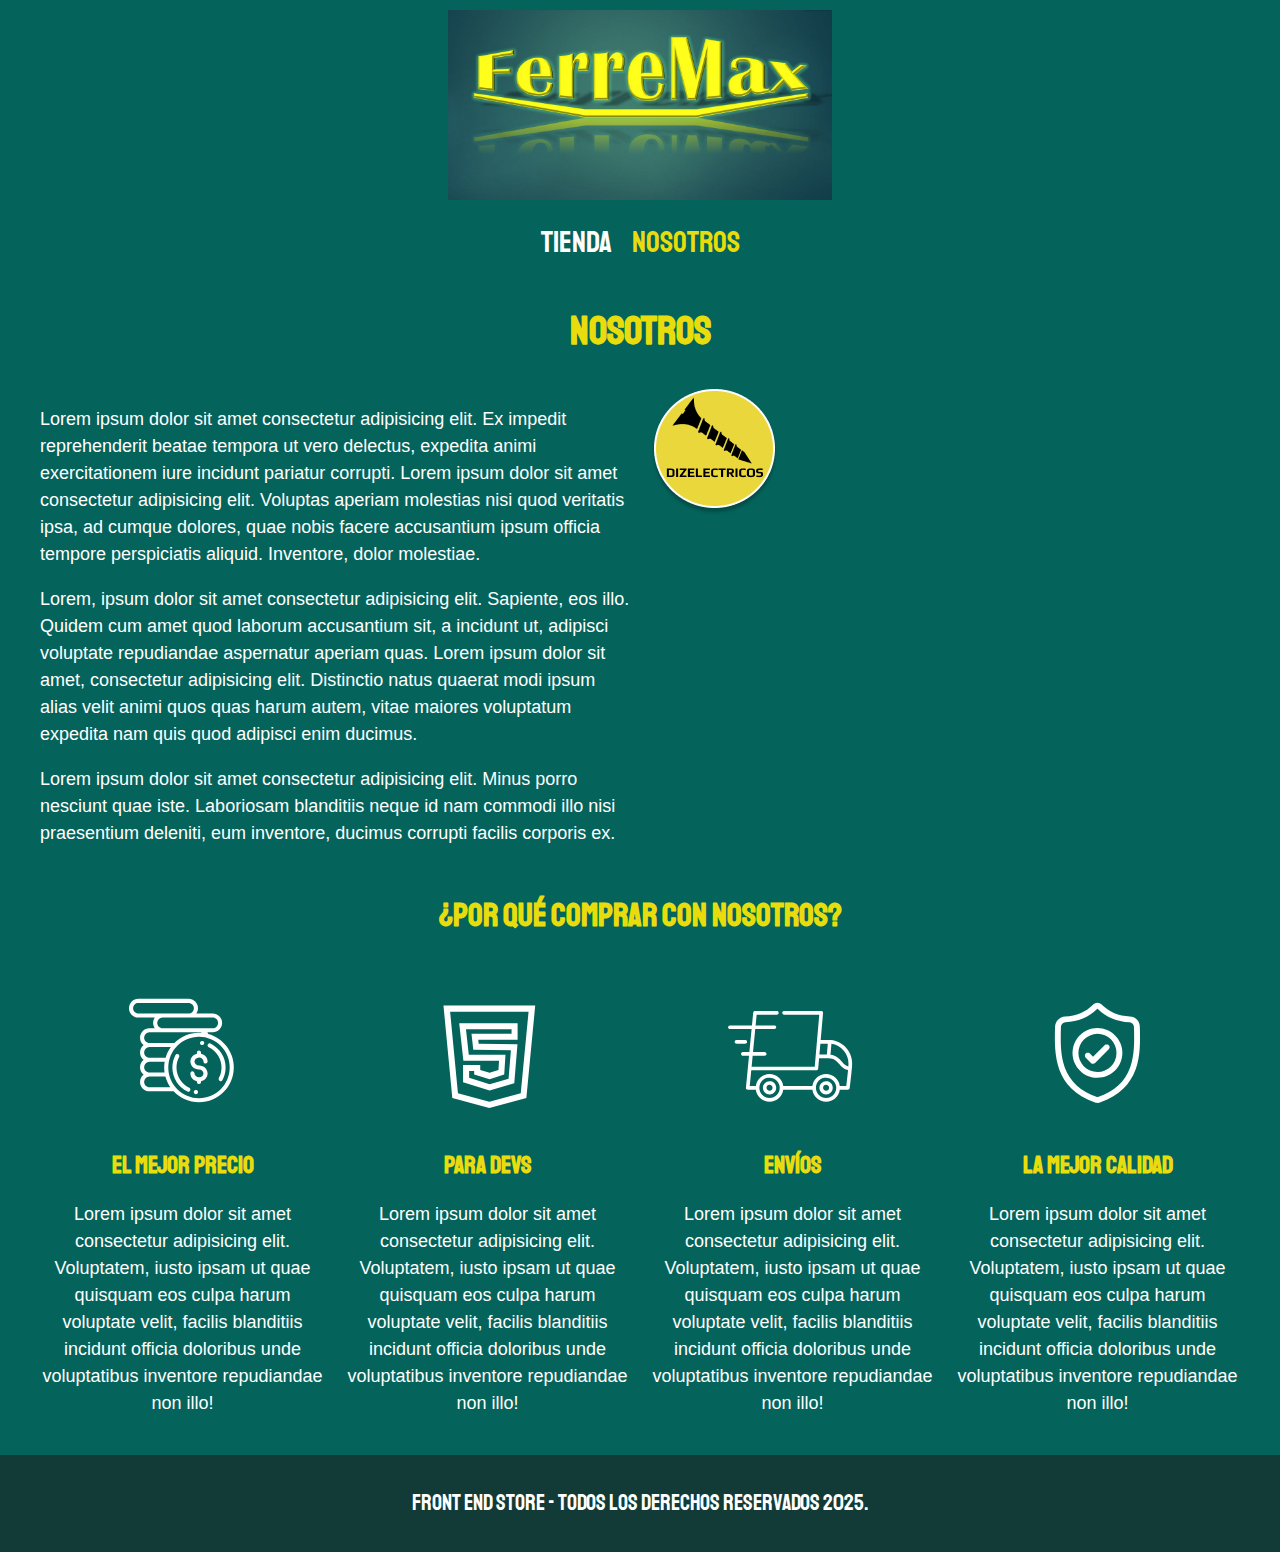
<file: nosotros.html>
<!DOCTYPE html>
<html lang="en">
<head>
    <meta charset="UTF-8">
    <meta name="viewport" content="width=device-width, initial-scale=1.0">
    <title>FrontEnd Store</title>
    <link rel="stylesheet" href="css/Normalize.css">
    <link href="https://fonts.googleapis.com/css2?family=Staatliches&display=swap" rel="stylesheet">
    <link rel="stylesheet" href="css/style.css">
</head>
<body>
    <header class="header">
        <a href="index.html"></a>
        <img class="header__logo" src="./img/ferremax.jpg" alt="Logotipo">
    </header>
    <nav class="navegacion">
        <a class="navegacion__enlace" href="index.html">Tienda</a>
        <a class="navegacion__enlace navegacion__enlace--activo" href="nosotros.html">Nosotros</a>
    </nav>

    <main class="contenedor">
        <h1>Nosotros</h1>

        <div class="nosotros">
            <div class="nosotros__contenido">
                <p>Lorem ipsum dolor sit amet consectetur adipisicing elit. Ex impedit reprehenderit beatae tempora ut vero delectus, expedita animi exercitationem iure incidunt pariatur corrupti. Lorem ipsum dolor sit amet consectetur adipisicing elit. Voluptas aperiam molestias nisi quod veritatis ipsa, ad cumque dolores, quae nobis facere accusantium ipsum officia tempore perspiciatis aliquid. Inventore, dolor molestiae. </p>
                <p>Lorem, ipsum dolor sit amet consectetur adipisicing elit. Sapiente, eos illo. Quidem cum amet quod laborum accusantium sit, a incidunt ut, adipisci voluptate repudiandae aspernatur aperiam quas. Lorem ipsum dolor sit amet, consectetur adipisicing elit. Distinctio natus quaerat modi ipsum alias velit animi quos quas harum autem, vitae maiores voluptatum expedita nam quis quod adipisci enim ducimus.</p>
                <p>Lorem ipsum dolor sit amet consectetur adipisicing elit. Minus porro nesciunt quae iste. Laboriosam blanditiis neque id nam commodi illo nisi praesentium deleniti, eum inventore, ducimus corrupti facilis corporis ex.</p>
            </div>
            <img class="nosotros__imagen" src="./img/nosotros.png" alt="logo">
        </div>
    </main>

    <section class="contenedor comprar">
        <h2 class="comprar__titulo">¿Por qué comprar con nosotros?</h2>

        <div class="bloques">
            <div class="bloque">
                <img clas src="./img/icono_1.png" alt="Por qué comprar">
                <h3 class="bloque__titulo">El mejor precio</h3>
                <p>Lorem ipsum dolor sit amet consectetur adipisicing elit. Voluptatem, iusto ipsam ut quae quisquam eos culpa harum voluptate velit, facilis blanditiis incidunt officia doloribus unde voluptatibus inventore repudiandae non illo!</p>
            </div><!--.bloque-->
            <div class="bloque">
                <img clas src="./img/icono_2.png" alt="Por qué comprar">
                <h3 class="bloque__titulo">Para Devs</h3>
                <p>Lorem ipsum dolor sit amet consectetur adipisicing elit. Voluptatem, iusto ipsam ut quae quisquam eos culpa harum voluptate velit, facilis blanditiis incidunt officia doloribus unde voluptatibus inventore repudiandae non illo!</p>
            </div><!--.bloque-->
            <div class="bloque">
                <img class="bloque__imagen" src="./img/icono_3.png" alt="Por qué comprar">
                <h3 class="bloque__titulo">Envíos</h3>
                <p>Lorem ipsum dolor sit amet consectetur adipisicing elit. Voluptatem, iusto ipsam ut quae quisquam eos culpa harum voluptate velit, facilis blanditiis incidunt officia doloribus unde voluptatibus inventore repudiandae non illo!</p>
            </div><!--.bloque-->
            <div class="bloque">
                <img clas src="./img/icono_4.png" alt="Por qué comprar">
                <h3 class="bloque__titulo">La mejor calidad</h3>
                <p>Lorem ipsum dolor sit amet consectetur adipisicing elit. Voluptatem, iusto ipsam ut quae quisquam eos culpa harum voluptate velit, facilis blanditiis incidunt officia doloribus unde voluptatibus inventore repudiandae non illo!</p>
            </div><!--.bloque-->
        </div><!--.bloques-->

    </section>

    <footer class="footer">
        <p class="footer__texto" >Front End Store - Todos los derechos reservados 2025.</p>
    </footer>
</body>
</html>
</file>
<file: css/style.css>
:root{
    --primario: #04645c;
    --primarioOscuro: #123b37;
    --secundario: rgba(249, 229, 7, 0.957);
    --secundarioOscuro: rgb(233,287,2);
    --blanco: #ffff;
    --negro: #000;

    --fuentePrincipal: 'Staatliches', cursive;
}

html {
    box-sizing: border-box;
    font-size: 62.5%;
  }
  *, *:before, *:after {
    box-sizing: inherit;
  }

  /*Globales*/
body{
    background-color: var(--primario);
    font-size: 1.6rem;
    line-height: 1.5;
}
p{
    font-size: 1.8rem;
    font-family: Arial, Helvetica, sans-serif;
    color: var(--blanco);
}
a{
    text-decoration: none;
}

img{
    margin: 1 2 3 4;
    max-width: 100%;
}
.image-optimization {
  max-width: 100%; 
}

.contenedor{
    max-width: 120rem;
    margin: 0 auto;
}
h1,h2, h3{
    text-align: center;
    color: var(--secundario);
    font-family: var(--fuentePrincipal);
}
h1 {
    font-size: 4rem;
}
h2 {
    font-size: 3.2rem;
}
h3 {
    font-size: 2.4rem;
}
/*Header*/
.header{
    display: flex;
    justify-content: center;
}
.header__logo{
    margin: 1rem 0;
    max-width: 30%;

}
/*footer*/
.footer{
    background-color: var(--primarioOscuro);
    padding: 1rem;
    margin-top: 2rem;
}
.footer__texto {
    font-family: var(--fuentePrincipal);
    text-align: center;
    font-size: 2.2rem;
}
/*Navegación*/
.navegacion{
    background-color: var(--primario);
    padding: 1rem 0;
    display: flex;
    justify-content: center;
    gap: 2rem;
}
.navegacion__enlace {
    font-family: var(--fuentePrincipal);
    color: var(--blanco);
    font-size: 3rem;

}
.navegacion__enlace--activo,
.navegacion__enlace:hover{
    color: var(--secundario);
}
/*Grid*/
.grid{
    display: grid;
    grid-template-columns: repeat(2, 1fr);
    gap: 2rem;

}
@media (min-width: 768px) {
    .grid {
        grid-template-columns: repeat(3, 1fr);
    }
    .image-optimization {
    max-width: 200px; /* Tamaño deseado para pantallas más grandes */
  }
}
/*Productos**/
.producto{
    background-color: var(--primarioOscuro);
    padding: 1rem;
}
.producto__nombre{
    font-size: 4rem;
}
.producto__precio{
    font-size: 2.8rem;
    color: var(--secundario
    );
}
.producto__nombre,
.producto__precio {
    font-family: var(--fuentePrincipal);
    margin: 1rem 0;
    text-align: center;
    line-height: 1.2;
}

/**Graficos*/
.grafico{
    min-height: 30rem;
    background-repeat: no-repeat;
    background-size: cover;
    grid-column: 1 / 3;
}
.grafico--multitoma {
    grid-row: 2 / 3;
    background-image: url(../img/grafico1.png);
    
}
.grafico--multitomaclavija{
    background-image: url(../img/grafico2.png);
    grid-row: 8 / 9;
}

@media (min-width: 768px) {
    .grafico--multitomaclavija {
    grid-row: 5 / 6;
    grid-column: 2 / 4;
    }
}

/**Nosotros**/
.nosotros{
    display: grid;
    grid-template-rows: repeat(2, auto);
}

@media (min-width: 768px) {
    .nosotros{
        grid-template-columns: repeat(2, 1fr);
        column-gap: 2rem;
    }
}

.nosotros__imagen{
    grid-row: 1 / 2;
}
@media (min-width: 768px) {
    .nosotros__imagen{
        grid-column: 2 /3;
        gap: 2rem;
    }
}

/**Bloques*/
.bloques{
    display:grid;
    grid-template-columns: repeat(2, 1fr);

    gap: 2rem;
}
@media (min-width: 768px) {
    .bloques{
        grid-template-columns: repeat(4, 1fr);
    }
}
.bloque{
    text-align: center;
}
.bloque__titulo{
    margin: 0;
}
/*Pagina del producto*/
@media (min-width: 768px) {
    .toma{
        display: grid;
        grid-template-columns: repeat(2, 1fr);
        column-gap: 2rem;
    }
}
.formulario{
    display: grid;
    grid-template-columns: repeat(2, 1fr);
    gap: 2rem;
}
.formulario__campo{
    border: 1rem solid var(--primarioOscuro);
    background-color: transparent;
    color: var(--blanco);
    font-size: 2rem;
    font-family: Arial, Helvetica, sans-serif;
    padding: 1rem;
    appearance: none;

}
.formulario__submit{
    background-color: var(--secundario);
    border: none;
    font-size: 2rem;
    font-family: var(--fuentePrincipal);
    padding: 2rem;
    transition: background-color .3s ease;
    transition: font-size .3s ease;
    grid-column: 1 / 3;
}
.formulario__submit:hover{
    font-size: 2.4rem;
    cursor: pointer;
    background-color: var(--secundarioOscuro);
}
</file>
